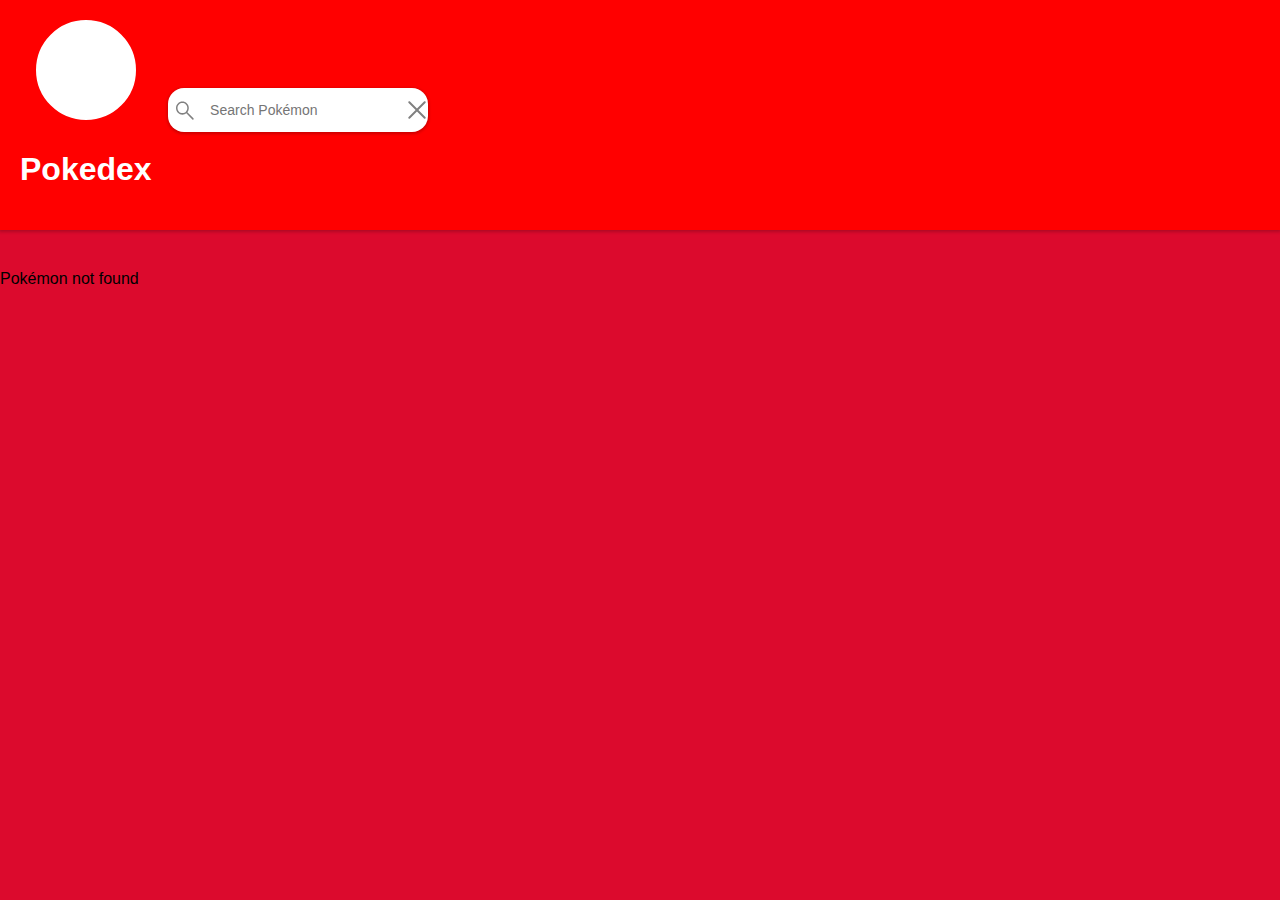
<file: index.html>
<!DOCTYPE html>
<html lang="en">
<head>
  <meta charset="UTF-8" />
  <meta name="viewport" content="width=device-width, initial-scale=1.0" />
  <title>Pokedex</title>
  <link rel="stylesheet" href="style.css" />
  <script src="pokemon.js" defer></script>
</head>
<body>
  <main>
    <!-- Header Section -->
    <header class="header">
      <div class="container">
        <!-- Logo -->
        <div class="logo">
          <img src="pokeball.png" alt="Pokeball Icon" />
          <h1>Pokedex</h1>
        </div>

        <!-- Search Box Only -->
        <div class="search-box">
          <img src="search.svg" alt="Search Icon" class="icon" />
          <input 
            type="text" 
            id="searchInput" 
            class="search-input" 
            placeholder="Search Pokémon" 
          />
          <img 
            src="cross.svg" 
            alt="Clear Search" 
            id="clearSearch" 
            class="icon" 
          />
        </div>
      </div>
    </header>

    <!-- Pokémon List Section -->
    <section class="pokemon-section">
      <div class="container">
        <div id="pokemonList" class="pokemon-list"></div>
        <div id="notFoundMessage" class="hidden">Pokémon not found</div>
      </div>
    </section>
  </main>
</body>
</html>
</file>
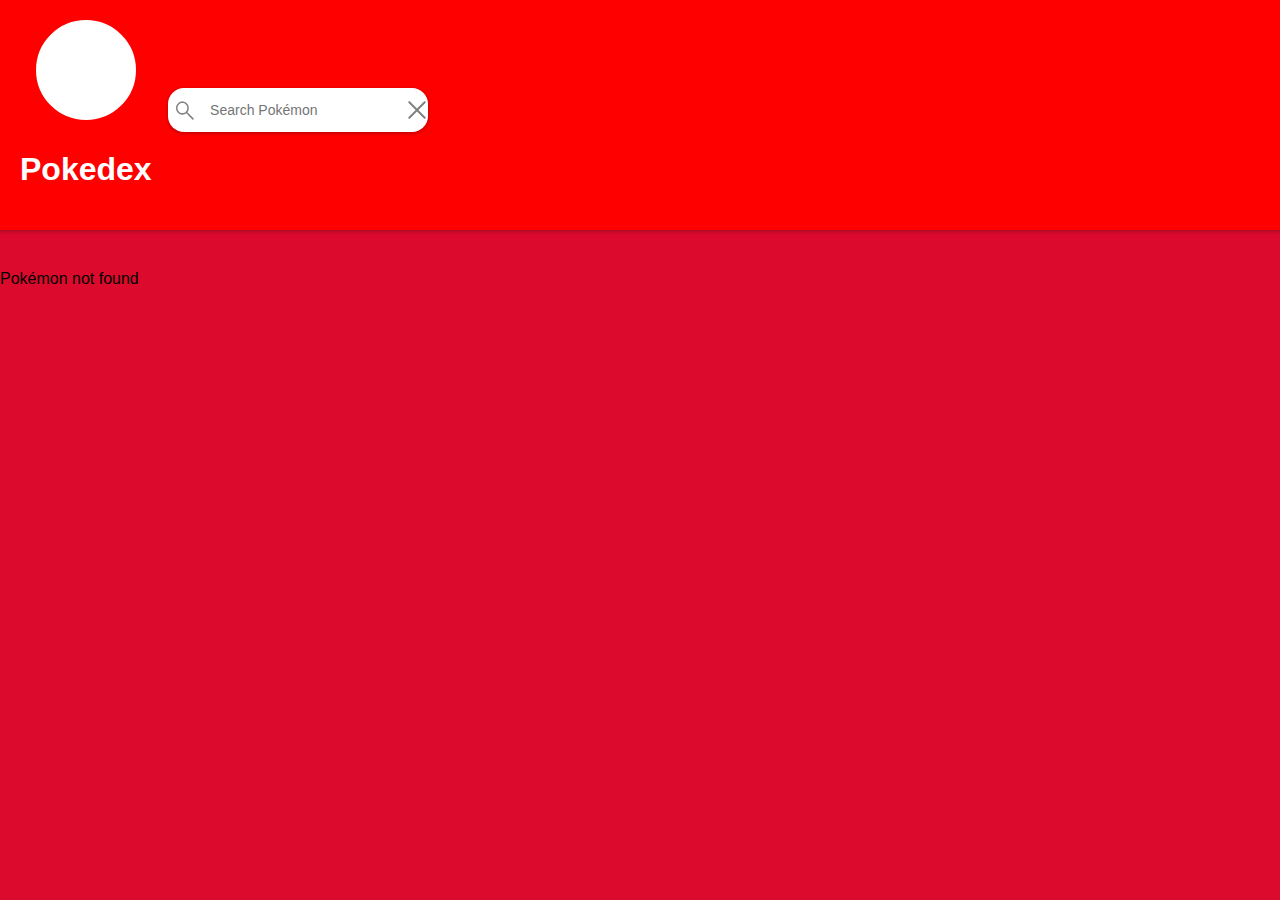
<file: detail.html>
<!DOCTYPE html>
<html lang="en">
<head>
  <meta charset="UTF-8" />
  <meta name="viewport" content="width=device-width, initial-scale=1.0" />
  <title>Pokémon Details</title>
  <link rel="stylesheet" href="style.css" />
  <script src="details.js" defer></script>
</head>
<body>
  <main>
    <!-- Header -->
    <header class="header">
      <div class="container">
        <a href="index.html" class="back-button">
          <img src="back-to-home.svg" alt="Back to Home" />
        </a>
        <h1 id="pokemonName" class="pokemon-name"></h1>
        <p id="pokemonID" class="pokemon-id"></p>
      </div>
    </header>

    <!-- Featured Image & Navigation Arrows -->
    <section class="pokemon-image-section">
      <a href="#" id="prevPokemon" class="arrow-button">
        <img src="chevron_left.svg" alt="Previous Pokémon" />
      </a>

      <div class="pokemon-image-container">
        <img id="pokemonImage" src="" alt="Pokémon Image" />
      </div>

      <a href="#" id="nextPokemon" class="arrow-button">
        <img src="chevron_right.svg" alt="Next Pokémon" />
      </a>
    </section>

    <!-- Pokémon Details -->
    <section class="pokemon-details">
      <div class="types">
        <span id="type1" class="type-label"></span>
        <span id="type2" class="type-label"></span>
      </div>

      <h2 class="section-title">About</h2>

      <div class="info-cards">
        <div class="info-card">
          <img src="weight.svg" alt="Weight" />
          <p id="pokemonWeight" class="info-value"></p>
          <p class="info-label">Weight</p>
        </div>

        <div class="info-card">
          <img src="height.svg" alt="Height" />
          <p id="pokemonHeight" class="info-value"></p>
          <p class="info-label">Height</p>
        </div>

        <div class="info-card">
          <div id="pokemonMoves" class="info-value"></div>
          <p class="info-label">Move</p>
        </div>
      </div>

      <p id="pokemonDescription" class="description-text"></p>

      <h2 class="section-title">Base Stats</h2>

      <div class="stats-section">
        <div class="stat-bar" data-stat="hp">
          <p class="stat-label">HP</p>
          <p class="stat-value" id="statHP"></p>
          <progress id="progressHP" max="100" value="0"></progress>
        </div>

        <div class="stat-bar" data-stat="attack">
          <p class="stat-label">ATK</p>
          <p class="stat-value" id="statATK"></p>
          <progress id="progressATK" max="100" value="0"></progress>
        </div>

        <div class="stat-bar" data-stat="defense">
          <p class="stat-label">DEF</p>
          <p class="stat-value" id="statDEF"></p>
          <progress id="progressDEF" max="100" value="0"></progress>
        </div>

        <div class="stat-bar" data-stat="specialAttack">
          <p class="stat-label">SP ATK</p>
          <p class="stat-value" id="statSATK"></p>
          <progress id="progressSATK" max="100" value="0"></progress>
        </div>
      </div>
    </section>

    <!-- Decorative background image -->
    <img src="pokedex.svg" alt="Pokédex Background" class="background-image" />
  </main>
</body>
</html>
</file>
<file: style.css>
:root {
  --identity-primary: #dc0a2d;
  --grayscale-dark: #212121;
  --grayscale-medium: #666666;
  --grayscale-light: #e0e0e0;
  --grayscale-background: #efefef;
  --grayscale-white: #ffffff;
  --headline-font-size: 24px;
  --body1-font-size: 14px;
  --body2-font-size: 12px;
  --subtitle1-font-size: 14px;
  --font-weight-bold: 700;
  --drop-shadow: 0px 1px 3px 1px rgba(0, 0, 0, 0.2);
}

@font-face {
  font-family: 'PokemonSolid';
  src: url('path-to-your-font/PokemonSolid.ttf') format('truetype');
}

* {
  box-sizing: border-box;
}

body {
  margin: 0;
  padding: 0;
  font-family: "Poppins", sans-serif;
  background-color: var(--identity-primary);
  transition: background-color 0.3s ease-in-out;
}

img {
  max-width: 100%;
  height: auto;
}

main {
  position: relative;
}

/* Header */
.header {
  background-color: red;
  padding: 20px;
  color: var(--grayscale-white);
  box-shadow: var(--drop-shadow);
  transition: box-shadow 0.2s ease-in-out;
}
.header:hover {
  box-shadow: var(--drop-shadow);
}
.header .container {
  display: flex;
  align-items: center;
  gap: 16px;
  flex-wrap: wrap;
}

/* New Header (Top Middle) */
.header2 {
  background-color: #000;
  display: flex;
  flex-direction: column;
  align-items: center;
  padding-top: 20px;
}
.header2 h1 {
  font-family: 'PokemonSolid', sans-serif;
  font-size: 40px;
  color: #ffcb05;
  text-shadow: -2px 2px 0 #3b4cca;
}
.container2 {
  display: flex;
  flex-direction: column;
  align-items: center;
  gap: 20px;
}

.logo {
  display: flex;
  flex-direction: column;
  align-items: center;
  gap: 10px;
}
.logo img {
  background-color: var(--grayscale-white);
  height: 100px;
  width: 100px;
  border: 4px solid var(--grayscale-white);
  border-radius: 50%;
}

/* Divider */
.white-divider,
.black-divider {
  width: 100%;
  height: 5px;
}
.white-divider {
  background-color: var(--grayscale-white);
}
.black-divider {
  background-color: black;
}

/* Search Box */
.search-box {
  display: flex;
  align-items: center;
  background-color: var(--grayscale-white);
  padding: 8px;
  border-radius: 16px;
  box-shadow: var(--drop-shadow);
  width: 100%;
  max-width: 260px;
  gap: 10px;
  transition: box-shadow 0.3s ease-in-out, transform 0.3s ease-in-out;
  margin-bottom: 10px;
}
.search-box:hover {
  box-shadow: var(--drop-shadow);
  transform: scale(1.02);
}
.search-input {
  border: none;
  outline: none;
  font-size: var(--body1-font-size);
  flex-grow: 1;
  padding: 6px;
}

/* Icon */
.icon {
  width: 20px;
  height: 20px;
  cursor: pointer;
  filter: brightness(0) invert(0.5);
  transition: filter 0.3s ease-in-out, transform 0.2s ease-in-out;
}
.icon:hover {
  filter: brightness(0) invert(0) sepia(1) hue-rotate(-50deg) saturate(500%);
  transform: scale(1.15);
}

/* Pokémon List */
.pokemon-list {
  display: grid;
  grid-template-columns: repeat(6, 1fr);
  gap: 20px;
  justify-content: center;
  padding: 20px;
}
@media (max-width: 480px) {
  .pokemon-list {
    grid-template-columns: repeat(2, minmax(0, 1fr));
    gap: 8px;
  }
}
.pokemon-list-item {
  border: 2px solid black;
  text-align: center;
  padding: 8px;
  border-radius: 8px;
  background-color: var(--grayscale-white);
  box-shadow: var(--drop-shadow);
  transition: transform 0.3s ease-in-out, box-shadow 0.3s ease-in-out;
}
.pokemon-list-item:hover {
  transform: scale(1.05);
  box-shadow: var(--drop-shadow);
  border: 4px solid black;
  cursor: pointer;
}
.pokemon-image img {
  width: 100px;
  height: 100px;
  margin: 10px;
  transition: transform 0.2s ease-in-out, box-shadow 0.2s ease-in-out;
}
.pokemon-image img:hover {
  transform: scale(1.25) rotate(1deg);
  opacity: 0.9;
}

/* Pokémon Details */
.pokemon-details {
  background-color: var(--grayscale-white);
  margin: 20px;
  border-radius: 16px;
  padding: 24px;
  box-shadow: var(--drop-shadow);
  transition: box-shadow 0.3s ease-in-out;
  transition: opacity 0.3s ease-in-out;
}
.pokemon-details:hover {
  box-shadow: var(--drop-shadow);
}
.pokemon-image-section {
  display: flex;
  align-items: center;
  justify-content: center;
  gap: 20px;
  margin-top: 20px;
  flex-wrap: wrap;
}
.pokemon-image-section:hover {
  transform: scale(1.01);
}

/* Buttons */
.arrow-button {
  width: 40px;
  height: 40px;
  cursor: pointer;
  transition: transform 0.3s ease-in-out;
}
.arrow-button:hover {
  transform: scale(1.2);
}
#pokemonName {
  flex-grow: 1;
  text-align: center;
  font-size: var(--headline-font-size);
  font-weight: var(--font-weight-bold);
  margin-top: 10px;
  transition: color 0.3s ease-in-out, transform 0.3s ease-in-out;
}
#pokemonName:hover {
  color: var(--grayscale-dark);
  transform: scale(1.1);
}
#pokemonID{
  transition: color 0.3s ease-in-out, transform 0.3s ease-in-out;
}
#pokemonID:hover {
  color: var(--grayscale-dark);
  transform: scale(1.1);
}
/* Back Button */
.back-button img {
  transition: transform 0.3s ease-in-out, opacity 0.3s ease-in-out;
}
.back-button:hover img {
  transform: scale(1.2) rotate(-5deg);
  opacity: 0.8;
}

/* Pokémon Types */
.types {
  display: flex;
  justify-content: center;
  flex-wrap: wrap;
  gap: 12px;
  margin-bottom: 16px;
}
.type-label {
  background-color: #ddd;
  color: var(--grayscale-white);
  padding: 4px 12px;
  border-radius: 12px;
  font-weight: var(--font-weight-bold);
  text-transform: capitalize;
  transition: background-color 0.3s ease-in-out, transform 0.3s ease-in-out;
}
.type-label:hover {
  transform: scale(1.1);
  background-color: rgba(255, 255, 255, 0.2);
}

/* Section Titles */
.section-title {
  font-size: var(--subtitle1-font-size);
  font-weight: var(--font-weight-bold);
  margin: 24px 0 16px 0;
  text-align: center;
  transition: color 0.3s ease-in-out;
}
.section-title:hover {
  color: var(--identity-primary);
  transform: scale(1.1);
}

/* Info Cards */
.info-cards {
  display: flex;
  justify-content: space-around;
  flex-wrap: wrap;
  text-align: center;
  margin-bottom: 24px;
  gap: 16px;
}
.info-card {
  display: flex;
  flex-direction: column;
  align-items: center;
  transition: transform 0.3s ease-in-out;
}
.info-card:hover {
  transform: scale(1.05);
}
.info-card img {
  width: 24px;
  height: 24px;
  margin-bottom: 8px;
  transition: transform 0.3s ease-in-out;
}
.info-card img:hover {
  transform: scale(1.1);
}
.info-value {
  font-weight: var(--font-weight-bold);
}
.info-label {
  font-size: var(--body2-font-size);
  color: var(--grayscale-medium);
}

/* Description */
.description-text {
  font-size: var(--body1-font-size);
  color: var(--grayscale-dark);
  text-align: center;
  margin-bottom: 32px;
}

/* Stats Section */
.stats-section {
  display: flex;
  flex-direction: column;
  gap: 16px;
}
.stat-bar {
  display: flex;
  align-items: center;
  gap: 12px;
  transition: background-color 0.3s ease-in-out, transform 0.3s ease-in-out;
}
.stat-bar:hover {
  background-color: var(--grayscale-light);
  transform: scale(1.02);
}
.stat-label {
  width: 60px;
  font-weight: var(--font-weight-bold);
  text-transform: uppercase;
  transition: color 0.3s ease-in-out;
}
.stat-label:hover {
  color: var(--identity-primary);
  transform: scale(1.05);
}
.stat-value {
  width: 40px;
  text-align: right;
  font-weight: var(--font-weight-bold);
  transition: color 0.3s ease-in-out;
}
.stat-value:hover {
  color: var(--identity-primary);
  transform: scale(1.05);
}

/* Progress Bars */
progress {
  flex: 1;
  height: 10px;
  border-radius: 8px;
  overflow: hidden;
  transition: transform 0.3s ease-in-out;
}
progress::-webkit-progress-bar {
  background-color: var(--grayscale-light);
  border-radius: 8px;
}
progress::-webkit-progress-value {
  background-color: var(--identity-primary);
  border-radius: 8px;
}

/* Background Image */
.background-image {
  position: absolute;
  right: 10px;
  bottom: 10px;
  width: 20vw;
  max-width: 150px;
  opacity: 0.1;
  pointer-events: none;
  transition: opacity 0.3s ease-in-out;
}
.background-image:hover {
  opacity: 0.2;
}

/* Responsive Small Devices */
@media (max-width: 360px) {
  .search-box {
    width: 90%;
  }
  .info-cards {
    flex-direction: column;
    align-items: center;
  }
  .arrow-button {
    width: 32px;
    height: 32px;
  }
}
@media (max-width: 1024px) {
  .pokemon-list {
    grid-template-columns: repeat(4, 1fr);
  }
}

@media (max-width: 768px) {
  .pokemon-list {
    grid-template-columns: repeat(2, 1fr);
  }
  .header2 h1 {
    font-size: 32px;
  }
}

@media (max-width: 600px) {
  .header2 h1 {
    font-size: 28px;
  }
  .background-image {
    width: 25vw;
  }
}
@media (max-width: 450px) {
  .background-image {
    width: 30vw;
    opacity: 0.08; /* Reduce opacity for subtle effect */
  }
}
@media (max-width: 600px) {
  .pokemon-list-item {
    padding: 12px;
    gap: 12px;
  }
}
@media (max-width: 480px) {
  .search-box {
    width: 100%;
  }
}
#pokemonImage {
  width: 120px;
  transition: transform 0.3s ease-in-out, opacity 0.3s ease-in-out;
}

#pokemonImage:hover {
  transform: scale(1.2) rotate(1deg);
  opacity: 0.8;
}
</file>
